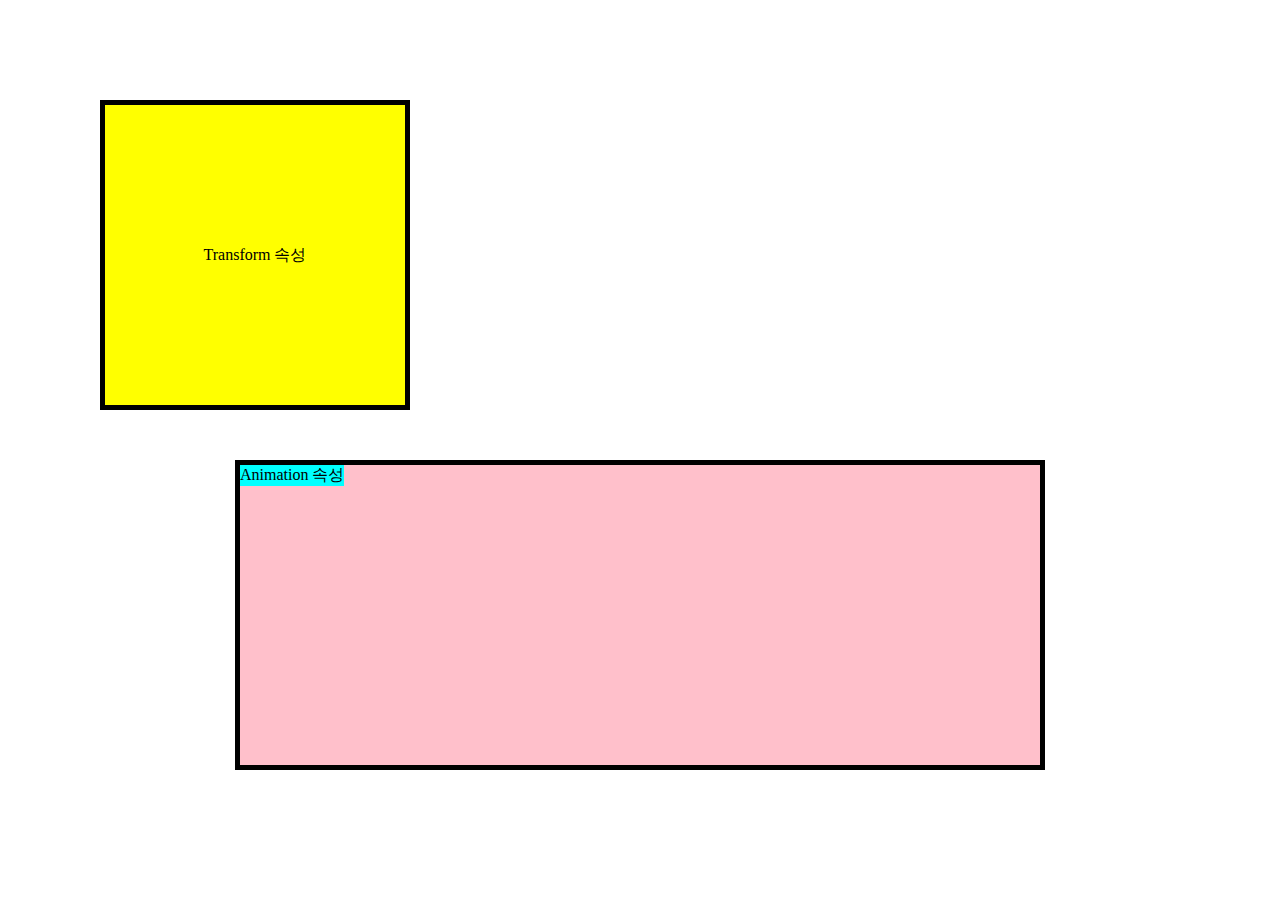
<file: animation.html>
<!DOCTYPE html>
<html lang="ko">
<head>
  <meta charset="UTF-8">
  <meta name="viewport" content="width=device-width, initial-scale=1.0">
  <meta http-equiv="X-UA-Compatible" content="ie=edge">
  <title>애니메이션 관련 속성</title>
  <link rel="stylesheet" href="css/animation.css">
</head>
<body>
  <div class="box">
    Transform 속성
  </div>
  <div class="text">
    <div class="inner">
      Animation 속성
    </div>
  </div>
</body>
</html>
</file>
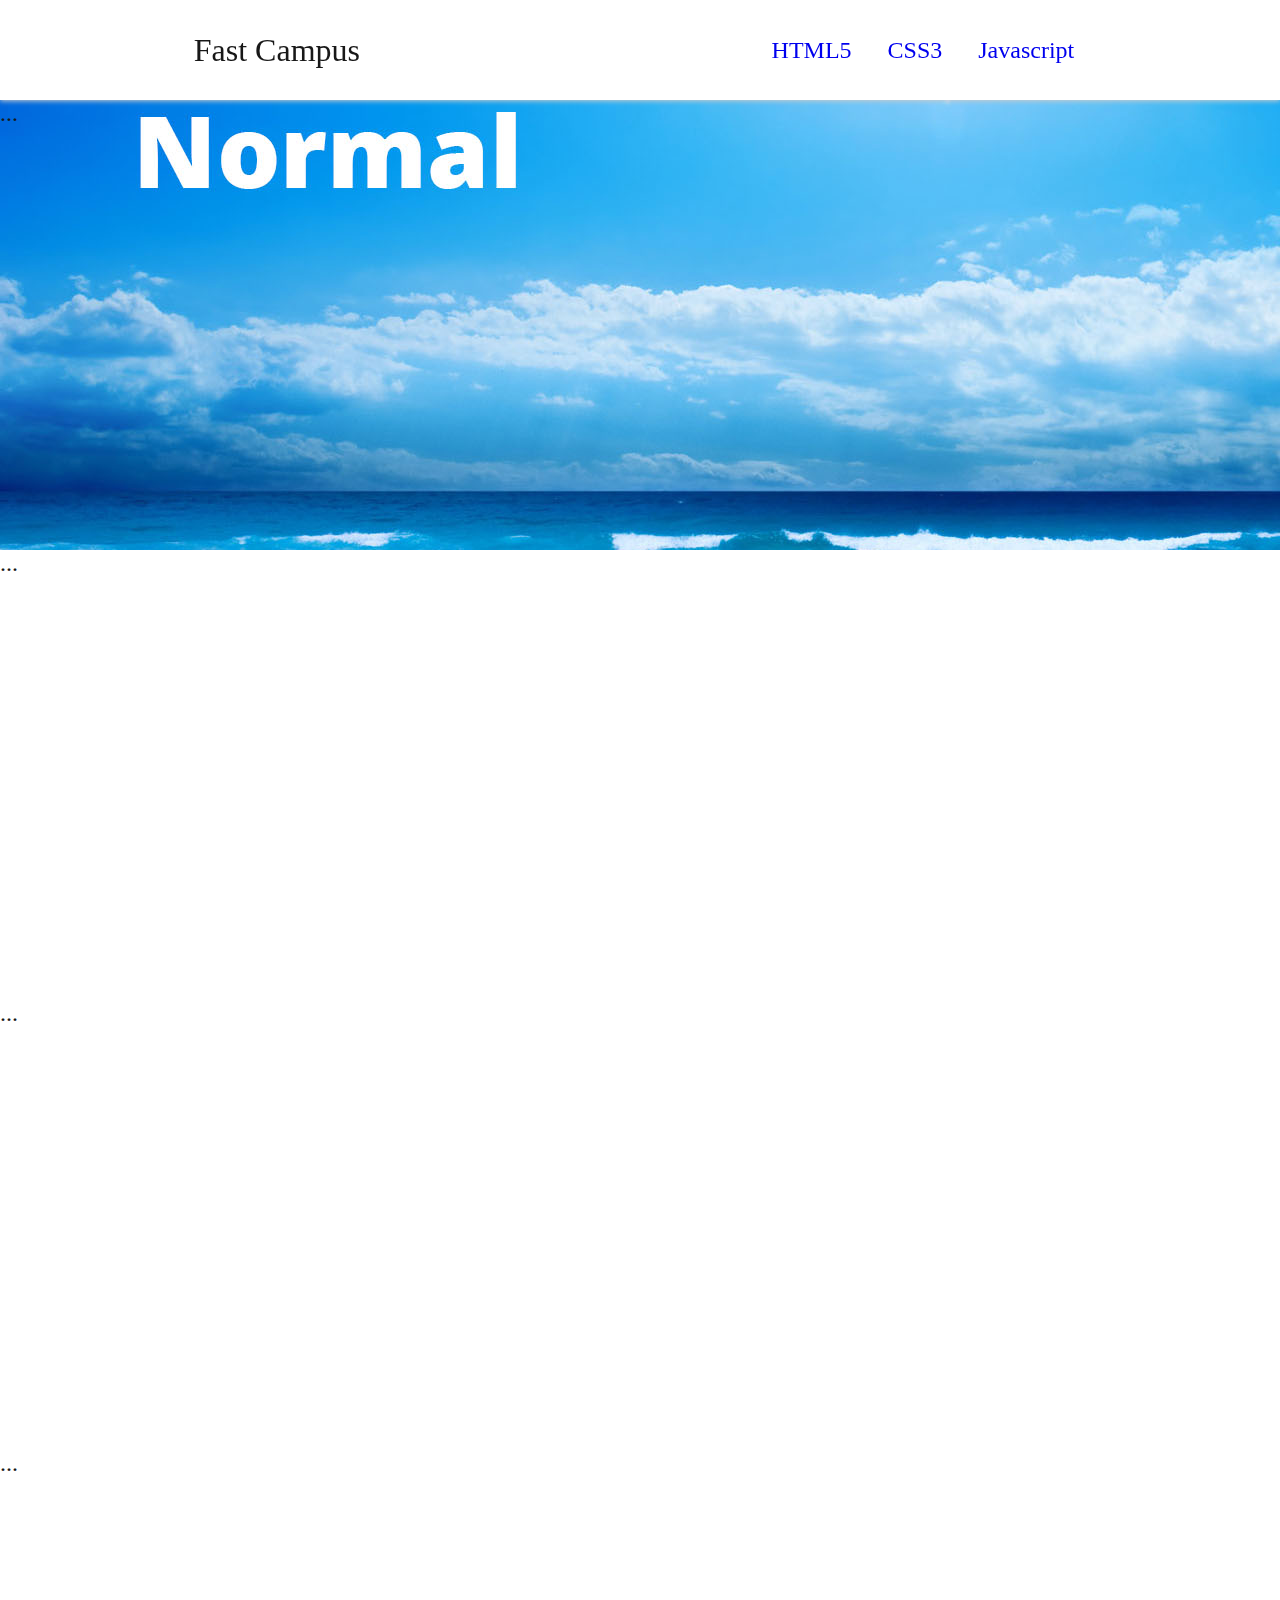
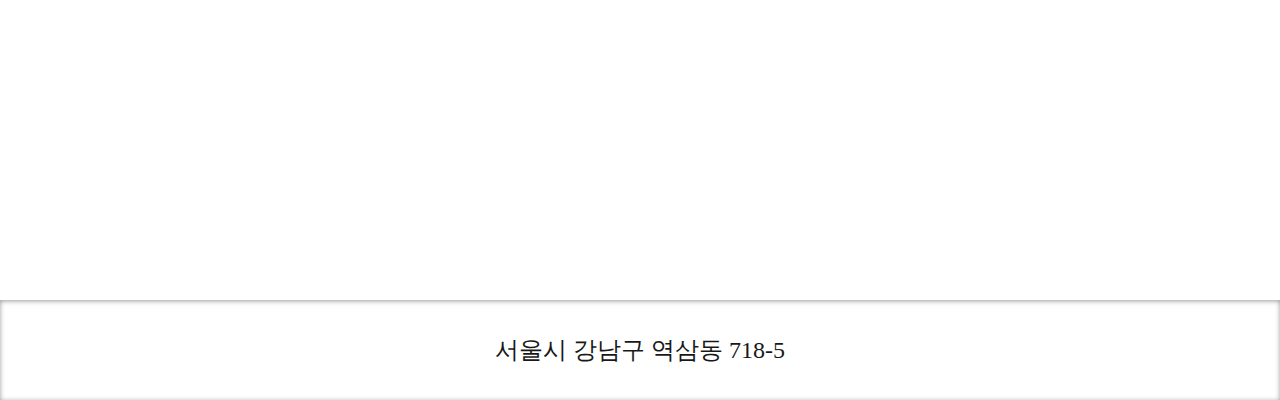
<file: background.html>
<!DOCTYPE html>
<html lang="ko">
<head>
  <meta charset="UTF-8">
  <meta name="viewport" content="width=device-width, initial-scale=1.0">
  <meta http-equiv="X-UA-Compatible" content="ie=edge">
  <title>배경 관련 속성</title>
  <link rel="stylesheet" href="css/background.css">
</head>
<body>
  <header class="header">
    <h1 class="brand">Fast Campus</h1>
    <nav class="navigation" aria-label="메인 메뉴">
      <ul class="menu">
        <li><a href="#">HTML5</a></li>
        <li><a href="#">CSS3</a></li>
        <li><a href="#">Javascript</a></li>
      </ul>
    </nav>
  </header>
  <section class="normal">...</section>
  <section class="small">...</section>
  <section class="medium">...</section>
  <section class="large">...</section>
  <footer class="footer">
    <address>서울시 강남구 역삼동 718-5</address>
  </footer>
</body>
</html>
</file>
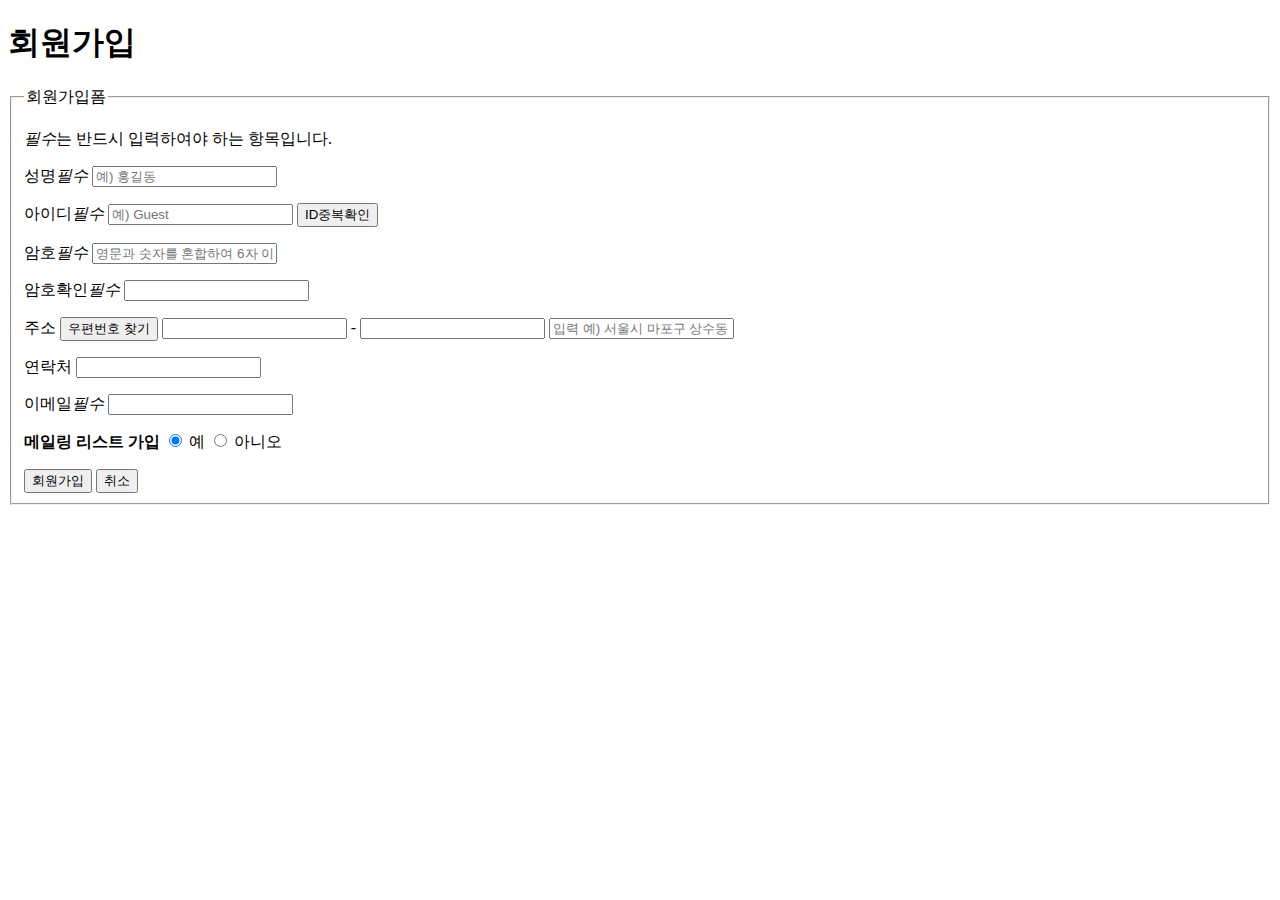
<file: form.html>
<!DOCTYPE html>
<html lang="ko">
<head>
  <meta charset="UTF-8">
  <meta name="viewport" content="width=device-width, initial-scale=1.0">
  <meta http-equiv="X-UA-Compatible" content="ie=edge">
  <title>회원가입 - 웹카페</title>
</head>
<body>
  <h1 class="join-heading">회원가입</h1>
  <!-- 
    id, class, name에 이름이 같더라도 용도는 다 다르다
      id: 유니크 요소 찾을때
      class: 스타일링 할때, 요소 찾을때
      name: 서버 데이터 베이스에 저장할 필드 이름 
  -->
  <!-- 인라인 방식으로 action에 javascript: 프로토콜 연결같은 거는 하면 안됨 -->
  <form action="https://formspree.io/chiabi88@gmail.com" class="join-form" id="join-form" name="join-form" method="post">
    <fieldset>
      <legend>회원가입폼</legend>
      <!-- <p><em>*</em>는 반드시 입력하여야 하는 항목입니다.</p>
      <dl>
        <dt><label for="join-name">성명<em>*</em></label></dt>
        <dd><input type="text" id="join-name" name="join-name" placeholder="홍길동" required></dd>
        <dt><label for="join-id">아이디<em>*</em></label></dt>
        <dd>
          <input type="text" id="join-id" name="join-id" placeholder="Guest" required>
          <button type="button">ID 중복확인</button>
        </dd>
        <dt><label for="join-pw">암호<em>*</em></label></dt>
        <dd><input type="password" id="join-pw" name="join-pw" placeholder="영문/숫자 4~8자 이내" required></dd>
        <dt><label for="join-pw-confirm">암호 확인<em>*</em></label></dt>
        <dd><input type="password" id="join-pw-confirm" required></dd>
        <dt><label for="join-addr">주소</label></dt>
        <dd>
          <input type="text" id="join-addr-num1" name="join-addr-num1" aria-label="우편번호 앞3자리" maxlength="3">
          -
          <input type="text" id="join-addr-num3" name="join-addr-num2" aria-label="우편번호 뒤3자리" maxlength="3">
          <button type="button">우편번호 찾기</button>
          <input type="text" id="join-addr" name="join-addr" placeholder="입력 예) 서울시 마포구 상수동 123-12 한주빌딩 5층">
        </dd>
        <dt><label for="join-tel">연락처</label></dt>
        <dd><input type="tel" id="join-tel" pattern="[0-9]{10}" name="join-tel" placeholder="입력 예) 01042452375"></dd>
        <dt><label for="join-email">이메일<em>*</em></label></dt>
        <dd><input type="email" id="join-email" placeholder="입력 예) seulbimin@gamil.com" required></dd>
        <dt>메일링 리스트 가입</dt>
        <dd>
          <p>메일링리스트에 가입하시면 WebCafe의 뉴스레터를 받아보실 수 있습니다.</p>
          <input type="radio" id="join-newsletter-yes" name="join-newsletter"><label for="join-newsletter-yes">예</label>
          <input type="radio" id="join-newsletter-no"  name="join-newsletter"><label for="join-newsletter-no">아니오</label>
        </dd>
      </dl>
      <div class="join-btn">
        <button type="submit">회원가입</button>
        <button type="reset">취소</button>
      </div> -->

      
      <p class="join-massage">
        <em>필수</em>는 반드시 입력하여야 하는 항목입니다.
      </p>
      <!-- <p><em aria-label="필수">*</em>는 반드시 입력하여야 하는 항목입니다.</p> -->
      <p class="user-name">
        <label for="user-name">성명<em>필수</em></label>
        <input type="text" id="user-name" required placeholder="예) 홍길동">
      </p>
      <p class="user-id">
        <label for="user-name">아이디<em>필수</em></label>
        <input type="text" id="user-id" required placeholder="예) Guest">
        <button type="button" class="id-check">ID중복확인</button>
      </p>
      <p class="user-pw">
        <label for="user-pw">암호<em>필수</em></label>
        <input type="password" id="user-pw" required placeholder="영문과 숫자를 혼합하여 6자 이상">
      </p>
      <p class="user-re-pw">
        <label for="user-re-pw">암호확인<em>필수</em></label>
        <input type="password" id="user-re-pw" required>
      </p>
      <p class="user-address">
        <label for="user-address">주소</label>
        <button class="find-address" type="button">우편번호 찾기</button>
        <input type="text" id="user-zipcode1" title="우편번호 앞 3자리">
        - <input type="text" id="user-zipcode2" title="우편번호 뒤 3자리">
        <!-- title을 더해 좀 더 부연설명해준다 -->
        <input type="text" id="user-address" title="상세주소" placeholder="입력 예) 서울시 마포구 상수동 123-12 한주빌딩 5층">
      </p>
      <p class="user-tel">
        <label for="user-tel">연락처</label>
        <input type="tel" id="user-tel">
      </p>
      <p class="user-email">
        <label for="user-email">이메일<em>필수</em></label>
        <input type="email" id="user-email">
      </p>
      <p class="mailing">
        <strong>메일링 리스트 가입</strong>
        <!-- name은 같은 그룹으로 묶는 것 -->
        <!-- value는 입력이 아니라 선택이라 서버에 해당 값을 날려야하니까 주는 것 -->
        <input type="radio" name="mailing" value="yes" id="mailing-yes" title="메일링 리스트에 가입여부" checked><!-- checked논리 속성을 모두에 넣었다면 마크업 순서에 따라...-->
        <label for="mailing-yes">예</label>
        <input type="radio" name="mailing" value="no" id="mailing-no" title="메일링 리스트에 가입여부">
        <label for="mailing-no">아니오</label>
      </p>
      <div class="btn-container">
        <button class="join" type="submit">회원가입</button>
        <button class="reset" type="reset">취소</button>
      </div>
    </fieldset>
  </form>
</body>
</html>
</file>
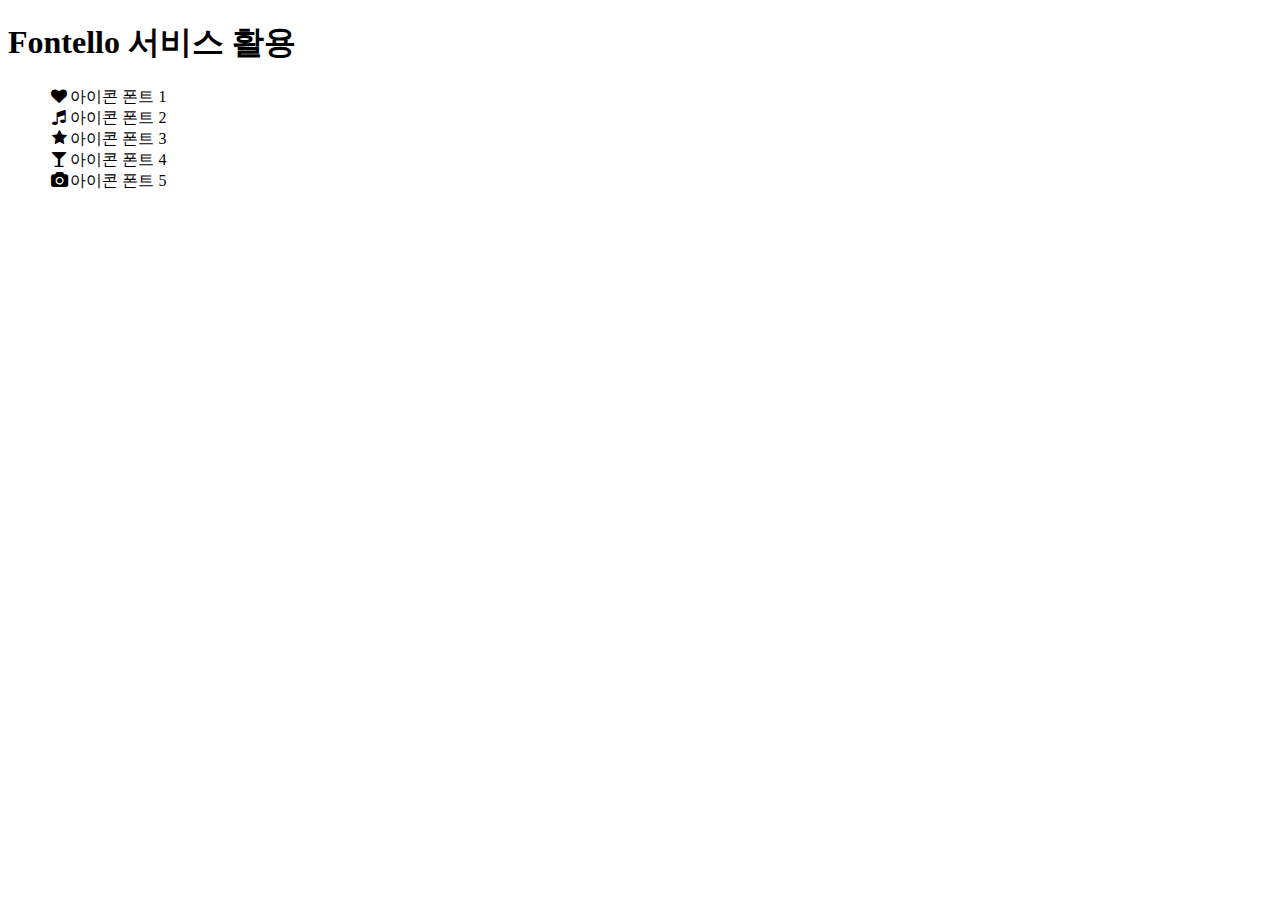
<file: icon-font.html>
<!DOCTYPE html>
<html lang="ko">
<head>
  <meta charset="UTF-8">
  <meta name="viewport" content="width=device-width, initial-scale=1.0">
  <meta http-equiv="X-UA-Compatible" content="ie=edge">
  <title>아이콘 폰트 적용하기</title>
  <link rel="stylesheet" href="css/icon-font.css">
</head>
<body>
  <h1 class="fontello">
    Fontello 서비스 활용
  </h1>
  <ul class="fontello-list">
    <li class="icon-heart">아이콘 폰트 1</li>
    <li class="icon-music">아이콘 폰트 2</li>
    <li class="icon-star">아이콘 폰트 3</li>
    <li class="icon-glass">아이콘 폰트 4</li>
    <li class="icon-camera">아이콘 폰트 5</li>
  </ul>
</body>
</html>
</file>
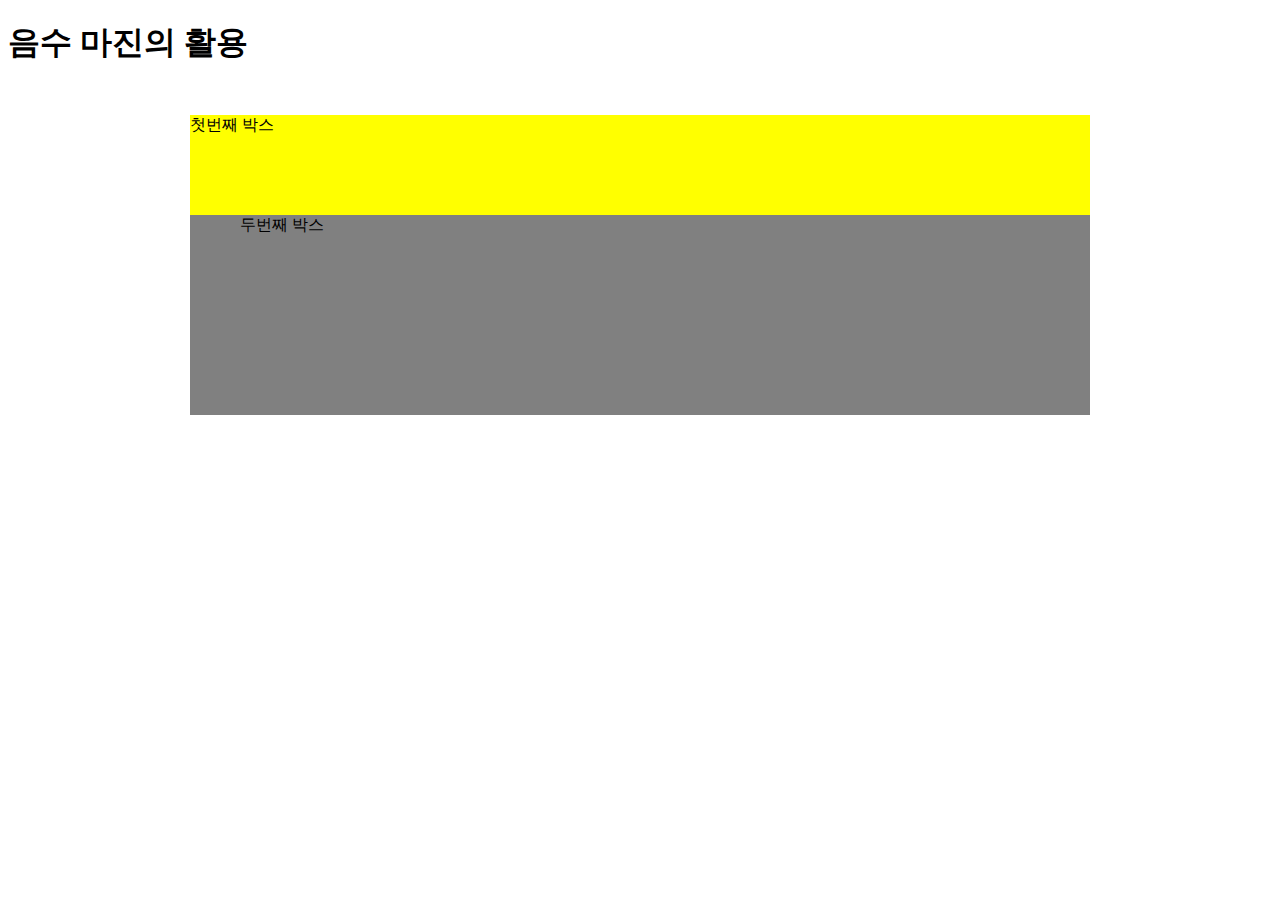
<file: margin.html>
<!DOCTYPE html>
<html lang="ko">
<head>
  <meta charset="UTF-8">
  <meta name="viewport" content="width=device-width, initial-scale=1.0">
  <meta http-equiv="X-UA-Compatible" content="ie=edge">
  <title>Margin</title>
  <link rel="stylesheet" href="css/margin.css">
</head>
<body>
  <h1>음수 마진의 활용</h1>

  <div class="box">
    <div class="box1">첫번째 박스</div><div class="box2">두번째 박스</div>
  </div>

</body>
</html>
</file>
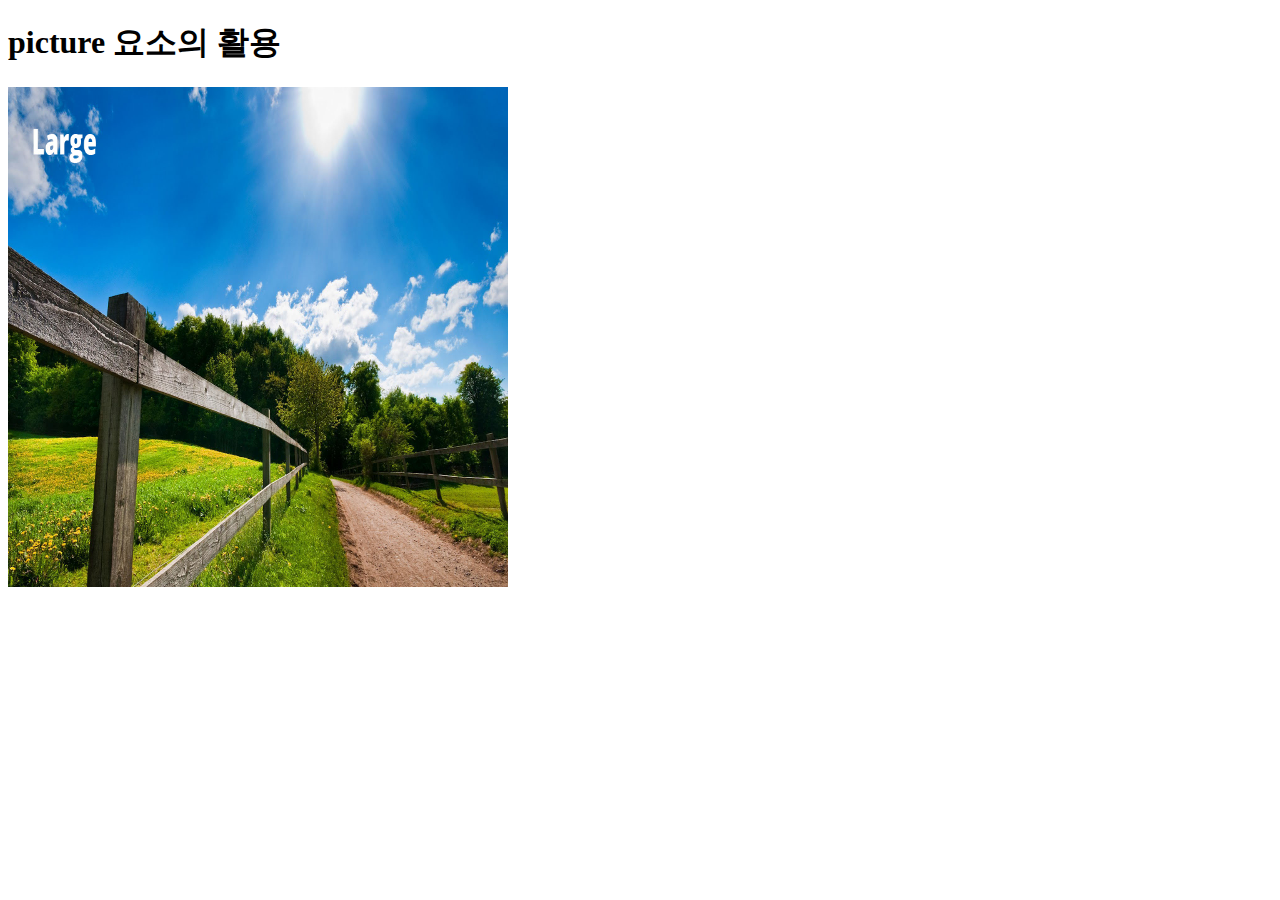
<file: picture.html>
<!DOCTYPE html>
<html lang="ko">
<head>
  <meta charset="UTF-8">
  <meta name="viewport" content="width=device-width, initial-scale=1.0">
  <meta http-equiv="X-UA-Compatible" content="ie=edge">
  <title>반응형 이미지 이슈</title>
</head>
<body>
  <h1>picture 요소의 활용</h1>
  <picture>
    <source srcset="images/large.jpg" media="(min-width: 1200px)">
    <source srcset="images/medium.jpg" media= "(min-width: 480px) and (max-width :1119px">
    <source srcset="images/small.jpg" media= "(min-width: 480px)">
    <img src="images/normal.jpg" alt="picture demo" width="500" height="500">
  </picture>
</body>
</html>
</file>
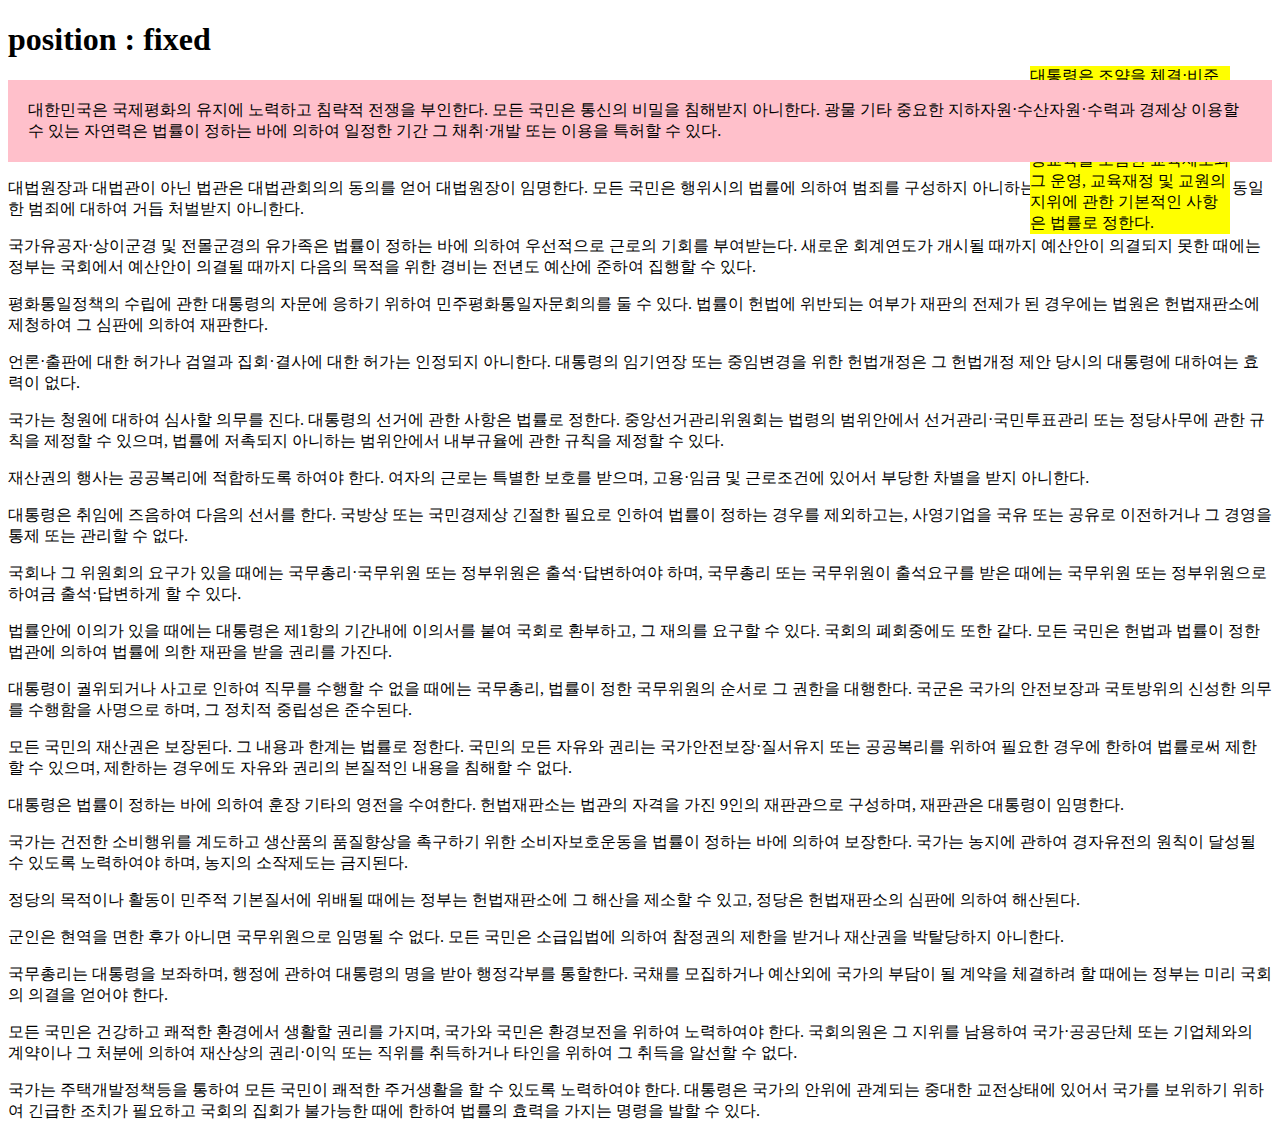
<file: position.html>
<!DOCTYPE html>
<html lang="ko">

<head>
  <meta charset="UTF-8">
  <meta name="viewport" content="width=device-width, initial-scale=1.0">
  <meta http-equiv="X-UA-Compatible" content="ie=edge">
  <title>포지션의 활용</title>
  <link rel="stylesheet" href="css/position.css">
</head>

<body>
  <h1>position : fixed</h1>
  <p class="fix">대통령은 조약을 체결·비준하고, 외교사절을 신임·접수 또는 파견하며, 선전포고와 강화를 한다. 학교교육 및 평생교육을 포함한 교육제도와 그 운영, 교육재정 및 교원의 지위에 관한 기본적인 사항은 법률로 정한다.</p>

  <p class="sticky">대한민국은 국제평화의 유지에 노력하고 침략적 전쟁을 부인한다. 모든 국민은 통신의 비밀을 침해받지 아니한다. 광물 기타 중요한 지하자원·수산자원·수력과 경제상 이용할 수 있는 자연력은 법률이 정하는 바에 의하여 일정한
    기간 그 채취·개발 또는 이용을 특허할 수 있다.</p>

  <p>대법원장과 대법관이 아닌 법관은 대법관회의의 동의를 얻어 대법원장이 임명한다. 모든 국민은 행위시의 법률에 의하여 범죄를 구성하지 아니하는 행위로 소추되지 아니하며, 동일한 범죄에 대하여 거듭 처벌받지 아니한다.</p>

  <p>국가유공자·상이군경 및 전몰군경의 유가족은 법률이 정하는 바에 의하여 우선적으로 근로의 기회를 부여받는다. 새로운 회계연도가 개시될 때까지 예산안이 의결되지 못한 때에는 정부는 국회에서 예산안이 의결될 때까지 다음의
    목적을 위한 경비는 전년도 예산에 준하여 집행할 수 있다.</p>

  <p>평화통일정책의 수립에 관한 대통령의 자문에 응하기 위하여 민주평화통일자문회의를 둘 수 있다. 법률이 헌법에 위반되는 여부가 재판의 전제가 된 경우에는 법원은 헌법재판소에 제청하여 그 심판에 의하여 재판한다.</p>

  <p>언론·출판에 대한 허가나 검열과 집회·결사에 대한 허가는 인정되지 아니한다. 대통령의 임기연장 또는 중임변경을 위한 헌법개정은 그 헌법개정 제안 당시의 대통령에 대하여는 효력이 없다.</p>

  <p>국가는 청원에 대하여 심사할 의무를 진다. 대통령의 선거에 관한 사항은 법률로 정한다. 중앙선거관리위원회는 법령의 범위안에서 선거관리·국민투표관리 또는 정당사무에 관한 규칙을 제정할 수 있으며, 법률에 저촉되지 아니하는
    범위안에서 내부규율에 관한 규칙을 제정할 수 있다.</p>

  <p>재산권의 행사는 공공복리에 적합하도록 하여야 한다. 여자의 근로는 특별한 보호를 받으며, 고용·임금 및 근로조건에 있어서 부당한 차별을 받지 아니한다.</p>

  <p>대통령은 취임에 즈음하여 다음의 선서를 한다. 국방상 또는 국민경제상 긴절한 필요로 인하여 법률이 정하는 경우를 제외하고는, 사영기업을 국유 또는 공유로 이전하거나 그 경영을 통제 또는 관리할 수 없다.</p>

  <p>국회나 그 위원회의 요구가 있을 때에는 국무총리·국무위원 또는 정부위원은 출석·답변하여야 하며, 국무총리 또는 국무위원이 출석요구를 받은 때에는 국무위원 또는 정부위원으로 하여금 출석·답변하게 할 수 있다.</p>

  <p>법률안에 이의가 있을 때에는 대통령은 제1항의 기간내에 이의서를 붙여 국회로 환부하고, 그 재의를 요구할 수 있다. 국회의 폐회중에도 또한 같다. 모든 국민은 헌법과 법률이 정한 법관에 의하여 법률에 의한 재판을
    받을 권리를 가진다.</p>

  <p>대통령이 궐위되거나 사고로 인하여 직무를 수행할 수 없을 때에는 국무총리, 법률이 정한 국무위원의 순서로 그 권한을 대행한다. 국군은 국가의 안전보장과 국토방위의 신성한 의무를 수행함을 사명으로 하며, 그 정치적
    중립성은 준수된다.</p>

  <p>모든 국민의 재산권은 보장된다. 그 내용과 한계는 법률로 정한다. 국민의 모든 자유와 권리는 국가안전보장·질서유지 또는 공공복리를 위하여 필요한 경우에 한하여 법률로써 제한할 수 있으며, 제한하는 경우에도 자유와
    권리의 본질적인 내용을 침해할 수 없다.</p>

  <p>대통령은 법률이 정하는 바에 의하여 훈장 기타의 영전을 수여한다. 헌법재판소는 법관의 자격을 가진 9인의 재판관으로 구성하며, 재판관은 대통령이 임명한다.</p>

  <p>국가는 건전한 소비행위를 계도하고 생산품의 품질향상을 촉구하기 위한 소비자보호운동을 법률이 정하는 바에 의하여 보장한다. 국가는 농지에 관하여 경자유전의 원칙이 달성될 수 있도록 노력하여야 하며, 농지의 소작제도는
    금지된다.
  </p>

  <p>정당의 목적이나 활동이 민주적 기본질서에 위배될 때에는 정부는 헌법재판소에 그 해산을 제소할 수 있고, 정당은 헌법재판소의 심판에 의하여 해산된다.</p>

  <p>군인은 현역을 면한 후가 아니면 국무위원으로 임명될 수 없다. 모든 국민은 소급입법에 의하여 참정권의 제한을 받거나 재산권을 박탈당하지 아니한다.</p>

  <p>국무총리는 대통령을 보좌하며, 행정에 관하여 대통령의 명을 받아 행정각부를 통할한다. 국채를 모집하거나 예산외에 국가의 부담이 될 계약을 체결하려 할 때에는 정부는 미리 국회의 의결을 얻어야 한다.</p>

  <p>모든 국민은 건강하고 쾌적한 환경에서 생활할 권리를 가지며, 국가와 국민은 환경보전을 위하여 노력하여야 한다. 국회의원은 그 지위를 남용하여 국가·공공단체 또는 기업체와의 계약이나 그 처분에 의하여 재산상의 권리·이익
    또는 직위를 취득하거나 타인을 위하여 그 취득을 알선할 수 없다.</p>

  <p>국가는 주택개발정책등을 통하여 모든 국민이 쾌적한 주거생활을 할 수 있도록 노력하여야 한다. 대통령은 국가의 안위에 관계되는 중대한 교전상태에 있어서 국가를 보위하기 위하여 긴급한 조치가 필요하고 국회의 집회가 불가능한
    때에 한하여 법률의 효력을 가지는 명령을 발할 수 있다.</p>


</body>

</html>
</file>
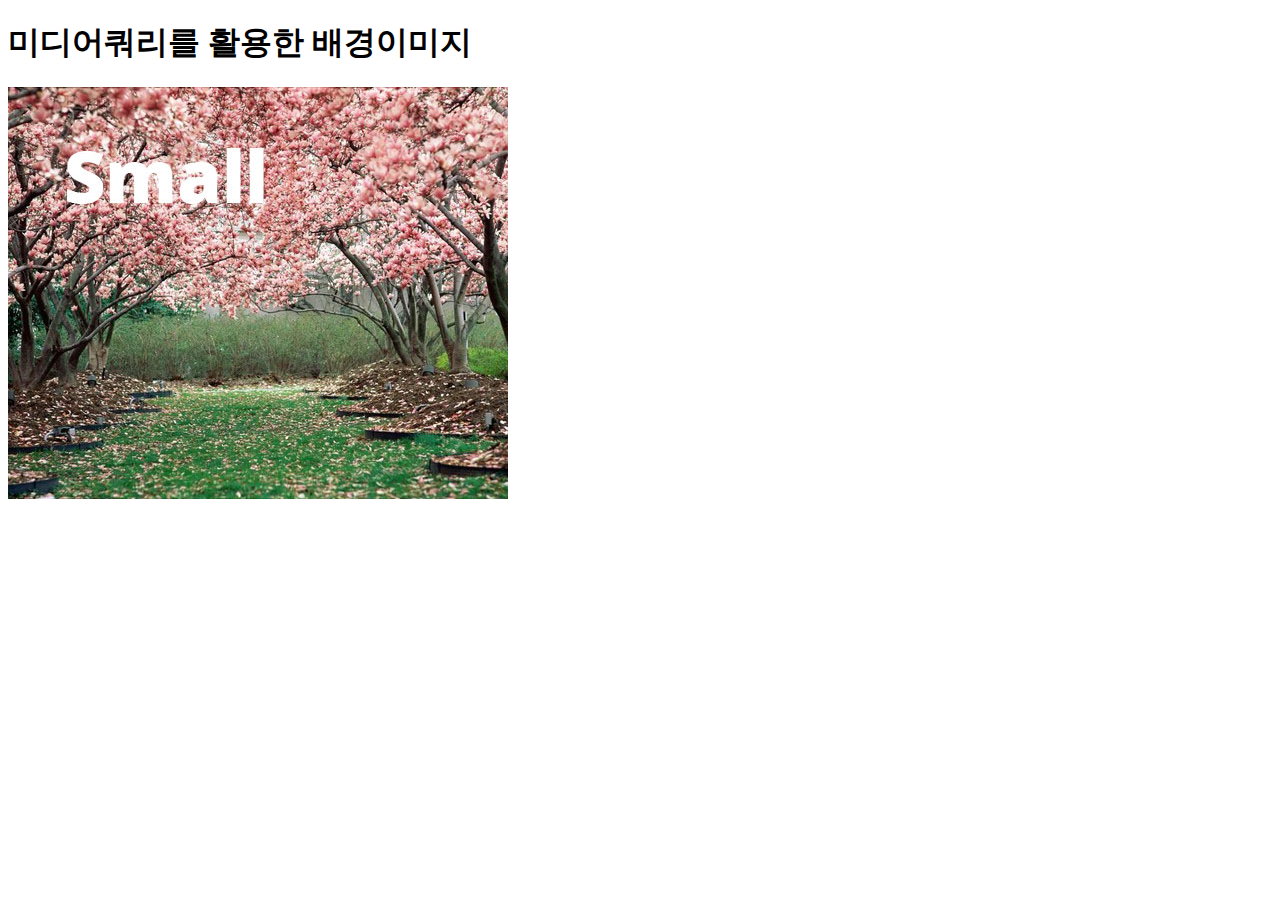
<file: rwd-bg.html>
<!DOCTYPE html>
<html lang="ko">
<head>
  <meta charset="UTF-8">
  <meta name="viewport" content="width=device-width, initial-scale=1.0">
  <meta http-equiv="X-UA-Compatible" content="ie=edge">
  <title>고해상도 환경을 위한 배경이미지 처리</title>
  <style>
    .box {
      width: 500px;
      height: 500px;
      /* background: yellow */
      background: url('images/small.jpg') no-repeat;
    }
    /* @media only(생략, default) screen () { ... }*/
    /* , 쉬표는 or 조건 */
    @media screen and (min-device-pixel-ratio: 2), 
    screen and (min-resolution: 192dpi) {
      .box {
        background-image: url('images/large.jpg');
      }
    }
    @media screen and (min-device-pixel-ratio: 2), 
    screen and (min-resolution: 288dpi) {
      .box {
        background-image: url('images/large.jpg');
      }
    }
  </style>
</head>
<body>
  <h1>미디어쿼리를 활용한 배경이미지</h1>
  <div class="box">

  </div>
</body>
</html>
</file>
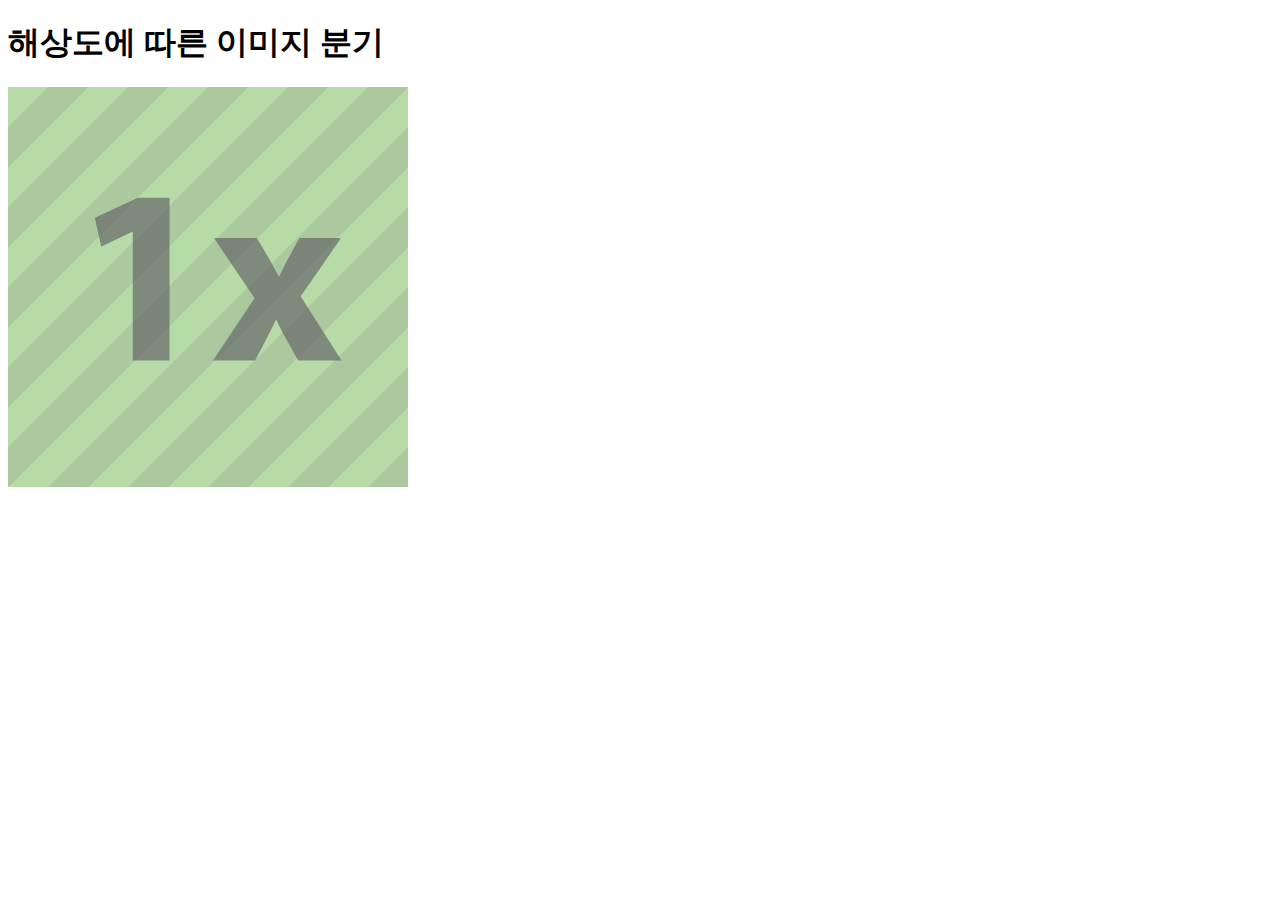
<file: srcset.html>
<!DOCTYPE html>
<html lang="ko-KR">
<head>
  <meta charset="UTF-8">
  <meta name="viewport" content="width=device-width, initial-scale=1.0">
  <meta http-equiv="X-UA-Compatible" content="ie=edge">
  <title>반응형 이미지 이슈</title>
</head>
<body>
  <h1>해상도에 따른 이미지 분기</h1>
  <!--width, height 어트리뷰트에는  px쓰지 않는다. -->
  <img src="images/image-src.png" alt="srcset demo"
       srcset="images/image-1x.png 1x, images/image-2x.png 2x, 
               images/image-3x.png 3x, images/image-4x.png 4x">
</body>
</html>
</file>
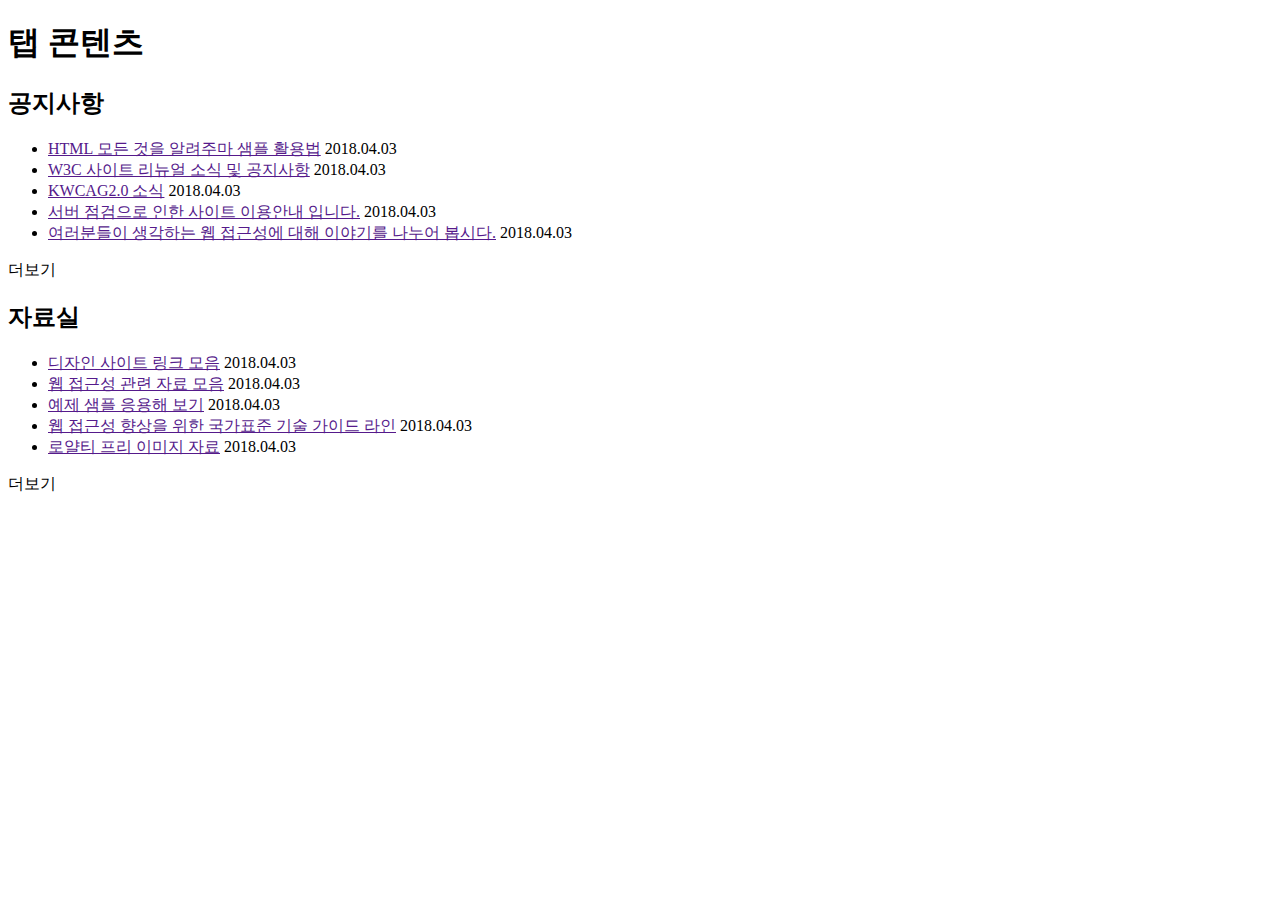
<file: tab-contents.html>
<!DOCTYPE html>
<html lang="ko">
<head>
  <meta charset="UTF-8">
  <meta name="viewport" content="width=device-width, initial-scale=1.0">
  <meta http-equiv="X-UA-Compatible" content="ie=edge">
  <title>탭 콘텐츠</title>
</head>
<body>
  <h1>탭 콘텐츠</h1>
  <div>
    <section>
      <h2 class="tab-menu" id="notice">공지사항</h2>
      <ul class="tab-list">
        <li>
          <a href="">HTML 모든 것을 알려주마 샘플 활용법</a>
          <time datetime="2018-04-03T12:44:00">2018.04.03</time>
        </li>
        <li>
          <a href="">W3C 사이트 리뉴얼 소식 및 공지사항</a>
          <time datetime="2018-04-03T12:44:00">2018.04.03</time>
        </li>
        <li>
          <a href="">KWCAG2.0 소식</a>
          <time datetime="2018-04-03T12:44:00">2018.04.03</time>
        </li>
        <li>
          <a href="">서버 점검으로 인한 사이트 이용안내 입니다.</a>
          <time datetime="2018-04-03T12:44:00">2018.04.03</time>
        </li>
        <li>
          <a href="">여러분들이 생각하는 웹 접근성에 대해 이야기를 나누어 봅시다.</a>
          <time datetime="2018-04-03T12:44:00">2018.04.03</time>
        </li>
      </ul>
      <div class="tab-more" aria-labelledby="notice">더보기</div>
    </section>
    <section>
      <h2 class="tab-menu" id="reference">자료실</h2>
      <ul class="tab-list">
        <li>
          <a href="">디자인 사이트 링크 모음</a>
          <time datetime="2018-04-03T12:44:00">2018.04.03</time>
        </li>
        <li>
          <a href="">웹 접근성 관련 자료 모음</a>
          <time datetime="2018-04-03T12:44:00">2018.04.03</time>
        </li>
        <li>
          <a href="">예제 샘플 응용해 보기</a>
          <time datetime="2018-04-03T12:44:00">2018.04.03</time>
        </li>
        <li>
          <a href="">웹 접근성 향상을 위한 국가표준 기술 가이드 라인</a>
          <time datetime="2018-04-03T12:44:00">2018.04.03</time>
        </li>
        <li>
          <a href="">로얄티 프리 이미지 자료</a>
          <time datetime="2018-04-03T12:44:00">2018.04.03</time>
        </li>
      </ul>
      <div class="tab-more" aria-labelledby="reference">더보기</div>
    </section>
  </div>
</body>
</html>
</file>
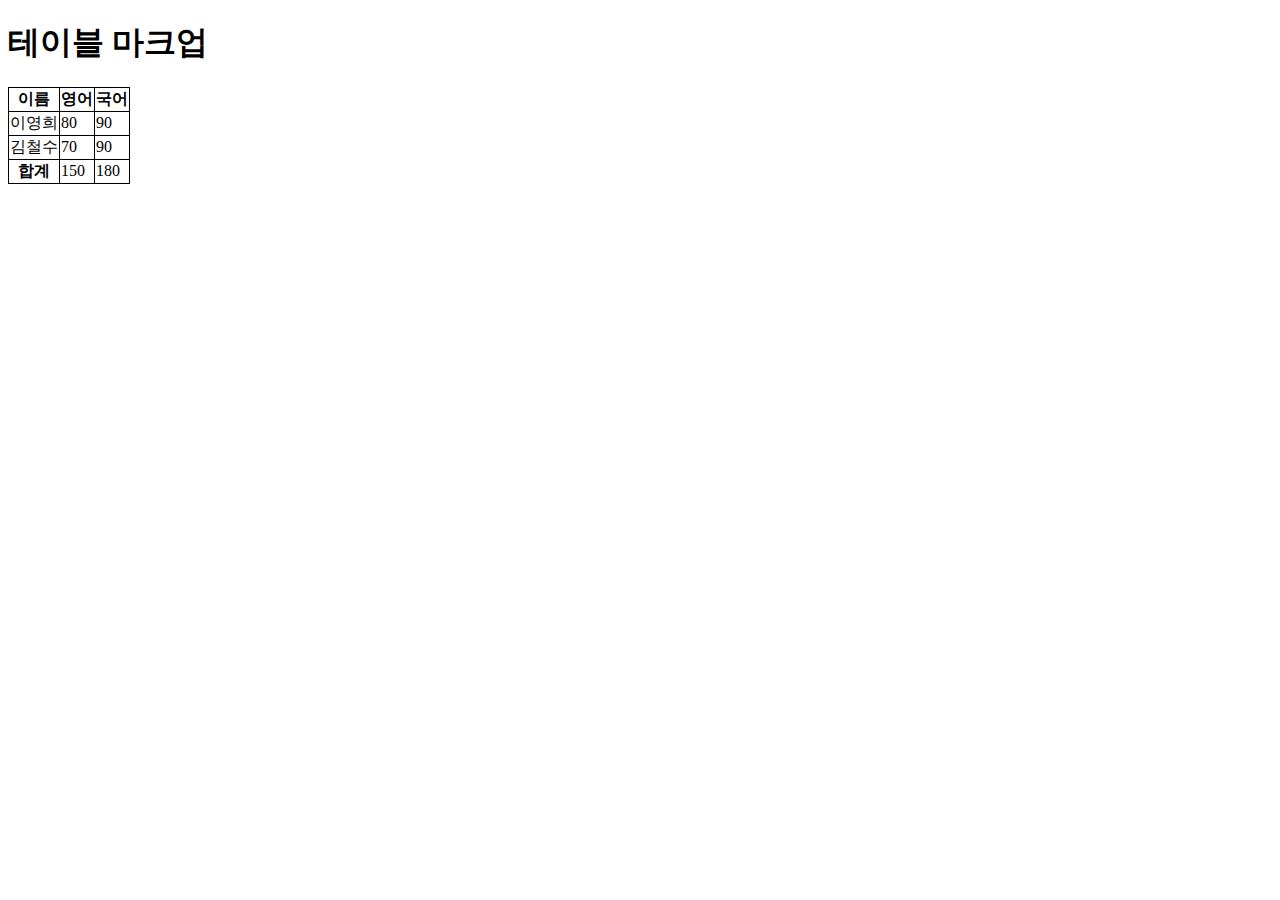
<file: table.html>
<!DOCTYPE html>
<html lang="ko">
<head>
  <meta charset="UTF-8">
  <meta name="viewport" content="width=device-width, initial-scale=1.0">
  <meta http-equiv="X-UA-Compatible" content="ie=edge">
  <title>테이블</title>
  <style>
    table {
      border-spacing: 0;
      /* 구분되어 있는걸 합침*/
      border-collapse: collapse;
    }
    th, td {
      border: 1px solid #000;
    }
  </style>
</head>
<body>
  <h1>테이블 마크업</h1>
  <table>
    <thead>
      <tr>
        <th id="name">이름</th>
        <th id="en">영어</th>
        <th id="ko">국어</th>
      </tr>
    </thead>
    <tfoot>
      <tr>
        <th id="sum">합계</th>
        <!-- headers에는 여러개 연결 가능 -->
        <td headers="en sum">150</td><!-- '영어 합계 150'이라고 읽어준다 -->
        <td headers="ko sum">180</td>
      </tr>
    </tfoot>
    <tbody>
      <tr>
        <td>이영희</td>
        <td>80</td>
        <td>90</td>
      </tr>
      <tr>
        <td>김철수</td>
        <td>70</td>
        <td>90</td>
      </tr>
    </tbody>
  </table>
</body>
</html>
</file>
<file: css/animation.css>
@charset "utf-8";
body {
  margin: 100px;
}
/* 트랜지션 애니메이션 */
.box {
  background-color: yellow;
  border: 5px solid #000;
  width: 300px;
  height: 300px;
  /* text-align: center; */
  /* line-height: 300px; */
  display: flex;
  justify-content: center;
  align-items: center;
  /* 오리지널 영역에 전이효과 지정 */
  transition: all 500ms;
}
.box:hover {
  border-radius: 50% 0 50% 0;
  /* transform: rotate(360deg); */
  /* transform: translateX(50px); */
  /* transform: skew(25deg) */
  /* 제자리에서 다른 영역에 영향없이 겹치면서 넣는 효과 */
  /* transform: scale(1.2); */
  /* 효과는 적은 순서대로 순차적으로 일어난다. */
  transform: rotate(360deg) translateX(50px) scale(1.2)
}

/* CSS3 애니메이션 규칙 */
/* at 규칙 : 중괄호 블록 안에 중괄호 블록 : 이 속성 값으로 속성 묶음을 쓰겠다~ ?? */
/* 이 애니메이션 선언은 호출하지 않으면 동작하지 않는다. 이름은 대소문자를 구분한다 .*/
@keyframes text-ani {
  /* 시작점은 생략해도 된다.*/
  from {
    font-size: 20px;
  }
  to {
    font-size: 40px;
  }
}
@keyframes text-move {
  /* 키프레임이 있다 트랜지션과 다른점 시작과 끝밖에 없는 트랜지션과 달리 장면을 분기할 수 있다. */
  0% {
    transform: translate(0)
  }
  50% {
    transform: translate(30%, 50%)
  }
  100% {
    transform: translate(100%, 100%)
  }
}
.text {
  width: 800px;
  margin: 50px auto;
  height: 300px;
  border: 5px solid #000;
  background-color: pink;
}
.inner {
  display: inline-block;
  animation-name: text-ani, text-move;
  animation-duration: 3000ms;
  animation-fill-mode: forwards; /* 기본은 backwards(다시 되돌아감) */
  animation-delay: 3000ms, 0;
  /* 애니메이션 재생 횟수가 한번 이상이어야 한다.*/
  animation-iteration-count: infinite;
  /* 정방향 역방향으로 반복될 수 있도록 한다(부드러운 애니메이션 처리) 끊어지는 애니메이션을만들고 싶다면 기본값으로*/
  animation-direction: alternate;
  animation-timing-function: ease-in-out, .96,1.9,0,1.4;
  /* 애니메이션 상태를 제어 */
  animation: text-ani 3000ms forwards 3000ms infinite alternate ease-in-out, text-move 3000ms forwards 0 infinite alternate .96,1.9,0,1.4;
  background: aqua;
}
.inner:hover {
  animation-play-state: paused;
}
/* 트랜스 폼은 자신의 영역을 가지면서 제어 */
/* inline은 line-height에 있기때문에 애니메이션 안 먹는 것처럼 보임 */
</file>
<file: css/icon-font.css>
@charset "utf-8";
ul {
  list-style-type: none;
  /* font-size: 30px; */
}
@font-face {
  font-family: 'fontello';
  src: url('../font/fontello.eot?77378708');
  src: url('../font/fontello.eot?77378708#iefix') format('embedded-opentype'),
       url('../font/fontello.woff2?77378708') format('woff2'),
       url('../font/fontello.woff?77378708') format('woff'),
       url('../font/fontello.ttf?77378708') format('truetype'),
       url('../font/fontello.svg?77378708#fontello') format('svg');
  font-weight: normal;
  font-style: normal;
}
/* Chrome hack: SVG is rendered more smooth in Windozze. 100% magic, uncomment if you need it. */
/* Note, that will break hinting! In other OS-es font will be not as sharp as it could be */
/*
@media screen and (-webkit-min-device-pixel-ratio:0) {
  @font-face {
    font-family: 'fontello';
    src: url('../font/fontello.svg?77378708#fontello') format('svg');
  }
}
*/
 
 [class^="icon-"]:before, [class*=" icon-"]:before {
  font-family: "fontello";
  font-style: normal;
  font-weight: normal;
  speak: none;
 
  display: inline-block;
  text-decoration: inherit;
  width: 1em;
  margin-right: .2em;
  text-align: center;
  /* opacity: .8; */
 
  /* For safety - reset parent styles, that can break glyph codes*/
  font-variant: normal;
  text-transform: none;
 
  /* fix buttons height, for twitter bootstrap */
  line-height: 1em;
 
  /* Animation center compensation - margins should be symmetric */
  /* remove if not needed */
  margin-left: .2em;
 
  /* you can be more comfortable with increased icons size */
  /* font-size: 120%; */
 
  /* Font smoothing. That was taken from TWBS */
  -webkit-font-smoothing: antialiased;
  -moz-osx-font-smoothing: grayscale;
 
  /* Uncomment for 3D effect */
  /* text-shadow: 1px 1px 1px rgba(127, 127, 127, 0.3); */
}
 
.icon-music:before { content: '\e800'; } /* '' */
.icon-videocam:before { content: '\e801'; } /* '' */
.icon-glass:before { content: '\e802'; } /* '' */
.icon-heart:before { content: '\e803'; } /* '' */
.icon-camera:before { content: '\e804'; } /* '' */
.icon-thumbs-up:before { content: '\e805'; } /* '' */
.icon-star:before { content: '\e806'; } /* '' */
.icon-pinterest-squared:before { content: '\f0d3'; } /* '' */
.icon-gplus-squared:before { content: '\f0d4'; } /* '' */
.icon-youtube-squared:before { content: '\f166'; } /* '' */
.icon-github-squared:before { content: '\f300'; } /* '' */
.icon-facebook-squared:before { content: '\f308'; } /* '' */
</file>
<file: css/margin.css>
@charset "utf-8";

.box {
  background: gray;
  height: 300px;
  width: 800px;
  margin: 50px auto;
  padding: 0 50px;
}
.box1 {
  background: yellow;
  height: 100px;
  margin: 0 -50px;
}
</file>
<file: css/position.css>
@charset "utf-8";

.fix {
  background-color: yellow;
  position: fixed;
  top: 50px;
  right: 50px;
  width: 200px;
}
.sticky {
  background-color: pink;
  /* width: 80%; */
  padding: 20px;
  position: sticky;
  top: 10px;
  left: 0;
  right: 0;
}
</file>
<file: css/background.css>
@charset "utf-8";
@import url("reset.css");

body {
  font-size: 1.5rem; /* 24px */
  color: #181818
}
/* 헤더영역 */
.header {
  height: 100px;
  background-color: #fff;
  display: flex;
  justify-content: space-around;
  align-items: center;
  /* box-shadow : text-shadow 속성과 비슷 */
  /* x, y, blur, spread, color*/
  box-shadow: 0 1px 5px 0 #ccc;
  /*
    position: fixed와 sticky의 차이는 fixed는 자기의 영역을 가지지 않는다.
    sticky는 자신의 영역을 가지면서 화면에 고정된다.
    fixed 썼다면 다음 요소에 패딩값으로 영역을 만들어줘야했다.
  */
  position: sticky;
  top: 0;
}
.brand {
  font-size: 2rem;
}
.menu {
  display: flex;
}
.menu a {
  text-decoration: none;
  font-size: 1em; /* 24px */
  padding: 0.5em;
  margin-left: 0.5em;
}
/* 섹션 */
section {
  height: 50vh;
}
.normal {
  /* 기본 attachment 값은 scroll이당 */
  background: url("../images/normal.jpg") no-repeat 0 0 fixed;
}
.small {
  background-color: #fff;
}
.medium {
  background: url("../images/medium.jpg") no-repeat 0 0 / 100% fixed;
}
.large {
  background-color: #fff;
}
/* 푸터 */
.footer {
  height: 100px;
  /* 높이와 같은 값을 주면 한줄 텍스트가 수직으로 센터 정렬되는 old한 방법 */
  line-height: 100px;
  text-align: center;
  box-shadow: inset 0 1px 5px 0 #999; 
}
</file>
